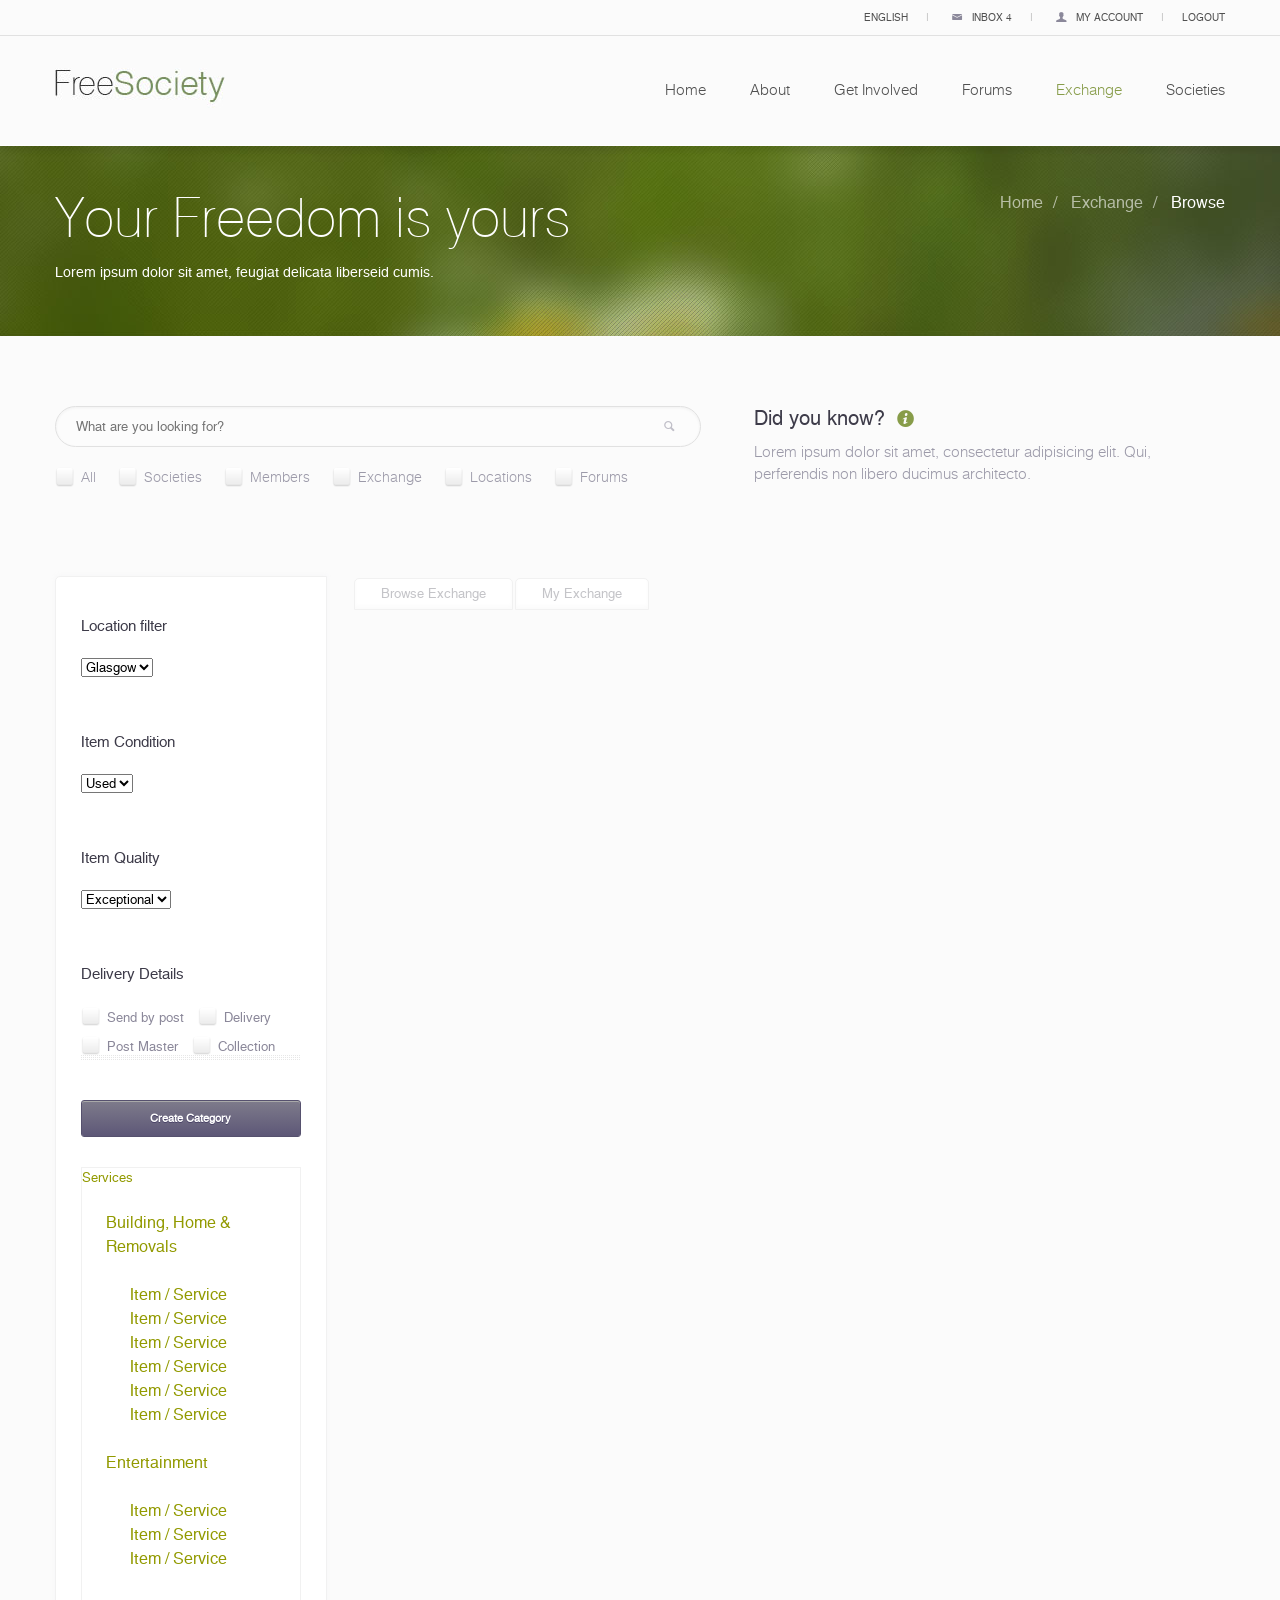
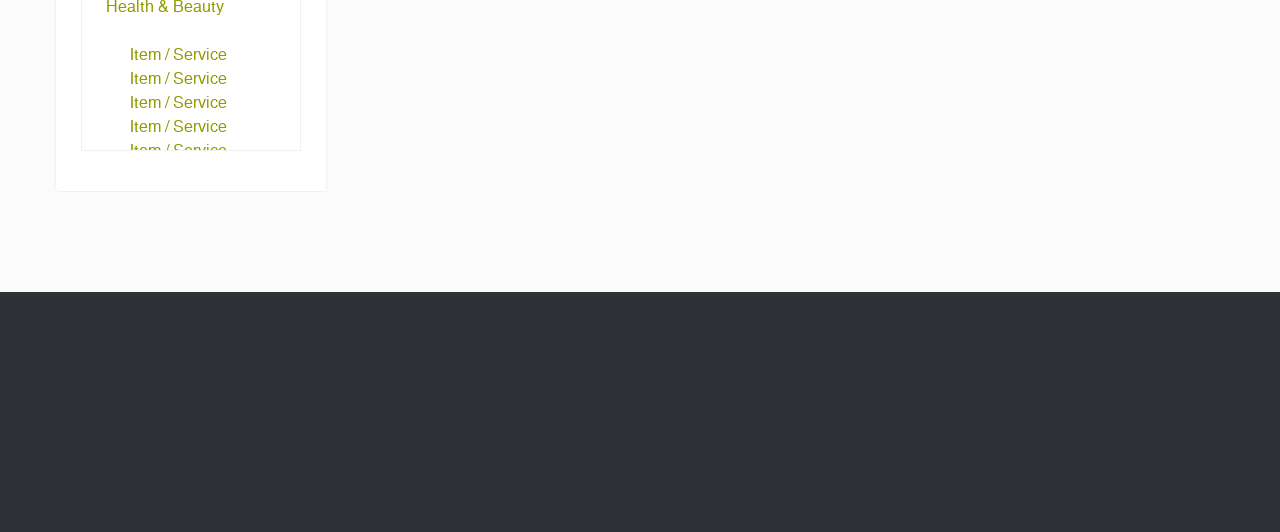
<file: index.html>
<!doctype html>
<!-- paulirish.com/2008/conditional-stylesheets-vs-css-hacks-answer-neither/ -->
<!--[if lt IE 7]> <html class="no-js ie6 oldie" lang="en"> <![endif]-->
<!--[if IE 7]>    <html class="no-js ie7 oldie" lang="en"> <![endif]-->
<!--[if IE 8]>    <html class="no-js ie8 oldie" lang="en"> <![endif]-->
<!--[if IE 9]>    <html class="no-js ie9" lang="en"> <![endif]-->
<!-- Consider adding an manifest.appcache: h5bp.com/d/Offline -->
<!--[if gt IE 9]><!--> <html class="no-js" lang="en" itemscope itemtype="http://schema.org/Product"> <!--<![endif]-->
<head>
   <meta charset="utf-8">
   <meta http-equiv="X-UA-Compatible" content="IE=edge,chrome=1">
   <title>Exchange | Free Society</title>
   <meta name="description" content="" />
   <meta name="keywords" content="" />
   <meta name="author" content="humans.txt">

    <!-- Mobile Specific Meta -->
   <meta name="viewport" content="width=device-width, maximum-scale=1, minimum-scale=1, user-scalable=0, initial-scale=1">

   <!-- Stylesheets -->
   <link href="css/styles.css" type="text/css" rel="stylesheet" />
</head>
<body>
   <div class="site-container">
      <!-- START service-bar-container -->
      <div class="service-bar-container">
         <!-- START container -->
         <div class="container">
            <!-- START service-bar -->
            <ul class="service-bar">
               <li class="user-service-lang">
                  <a href="#">English</a>
               </li>
               <li class="user-service-inbox">
                  <i class="icon-mail"></i><a href="#">Inbox 4</a>
               </li>
               <li class="user-service-account">
                  <i class="icon-user"></i><a href="">My Account</a>
               </li>
               <li class="user-service-welcome">
                  <a href="">logout</a>
               </li>
            </ul>
            <!-- END service-bar -->
         </div>
         <!-- END container -->
      </div>
      <!-- END service-bar-container -->

      <!-- START main-header -->
      <header class="main-header">
         <!-- START container -->
         <div class="container">
            <h1 class="logo"><a href="index.html"><img src="images/logo.jpg" alt="Free Society"></a></h1> 
            
            <!-- START main navigation-->
            <nav class="main-navigation">
               <ul>
                  <li><a href="#">Home</a></li>
                  <li><a href="#">About</a></li>
                  <li><a href="#">Get Involved</a></li>
                  <li><a href="#">Forums</a></li>
                  <li class="current"><a href="#">Exchange</a></li>
                  <li><a href="#ß">Societies</a></li>
               </ul>
            </nav>   
         </div>
         <!-- END container -->      
      </header>
      <!-- END main-header -->
      
      <!-- START page-banner -->
      <div class="page-banner">
         <!-- START container -->
         <div class="container">
            <ul class="breadcrumb">
               <li><a href="#">Home</a></li>
               <li><a href="#">Exchange</a></li>
               <li>Browse</li>
            </ul>

            <div class="page-title">
               <h1>Your Freedom is yours</h1>
               <p>Lorem ipsum dolor sit amet, feugiat delicata liberseid cumis.</p>
            </div>
         </div>
         <!-- END container -->
      </div>
      <!-- END page-banner -->

      <!-- START page-top -->
      <div class="page-top">
         <!-- START container -->
         <div class="container">
            <!-- START main-search-field -->
            <form class="main-search-field" action="#" method="get">
               <button><i class="icon-search"></i></button> 
               <input type="search" class="search-field" placeholder="What are you looking for?" alt="Search Free Society" />
               
               <div class="form-group">
                  <label class="checkbox-inline"> 
                    <input type="checkbox" value="option1"><span></span> All
                  </label>
                  <label class="checkbox-inline">
                    <input type="checkbox" value="option2"><span></span> Societies
                  </label>
                  <label class="checkbox-inline">
                    <input type="checkbox" value="option3"><span></span> Members
                  </label>
                  <label class="checkbox-inline">
                    <input type="checkbox" value="option1"><span></span> Exchange
                  </label>
                  <label class="checkbox-inline">
                    <input type="checkbox" value="option2"><span></span> Locations
                  </label>
                  <label class="checkbox-inline">
                    <input type="checkbox" value="option3"><span></span> Forums
                  </label>
               </div>
            </form>
            <!-- END main-search-field -->

            <!-- START user-help -->
            <div class="user-help">
               <h4>Did you know? <i class="icon-info-circled"></i></h4>
               <p>Lorem ipsum dolor sit amet, consectetur adipisicing elit. Qui, perferendis non libero ducimus architecto.</p>
            </div>
            <!-- END user-help -->

         </div>
         <!-- END container -->
      </div>
      <!-- END page-top -->

      <!-- START Main  -->
      <div class="main">
         <!-- START container -->
         <div class="container">

             <!-- START main-sidebar -->
            <aside class="main-sidebar">
               <!-- START exchange-filter -->
               <form class="exchange-filter" action="#" method="#">
                  <!-- START Search Exchange -->
                  <!-- <div class="exchange-filter-block">
                     <h4>Search exchange</h4>
                     <input type="search" class="search-field-small" placeholder="What are you looking for?" alt="Search Exchange" value="Search Exchange" />
                     <button>Search</button> 
                  </div> -->
                  
                  <!-- START Location Filter -->
                  <div class="exchange-filter-block">
                     <h4>Location filter</h4>
                     <div class="select">
                        <select>
                           <option value="Glasgow">Glasgow</option>
                           <option value="Glasgow">Glasgow</option>
                           <option value="Glasgow">Glasgow</option>
                           <option value="Glasgow">Glasgow</option>
                           <option value="Glasgow">Glasgow</option>
                        </select>
                     </div>
                  </div>
                  
                  <!-- START Item Condition -->
                  <div class="exchange-filter-block">
                     <h4>Item Condition</h4>
                     <div class="select">
                        <select>
                           <option value="Used">Used</option>
                           <option value="Used">New</option>
                           <option value="Used">Used</option>
                           <option value="Used">Used</option>
                           <option value="Used">Used</option>
                        </select>
                     </div>
                  </div>

                  <!-- START Item Quality -->
                  <div class="exchange-filter-block">
                     <h4>Item Quality</h4>
                        <div class="select">
                        <select>
                           <option value="Exceptional">Exceptional</option>
                           <option value="Exceptional">Exceptional</option>
                           <option value="Exceptional">Exceptional</option>
                           <option value="Exceptional">Exceptional</option>
                           <option value="Exceptional">Exceptional</option>
                        </select>
                     </div>
                  </div> 

                  <!-- START Delivery Details -->
                  <div class="exchange-filter-block">
                     <h4>Delivery Details</h4>
                     <div class="form-group">
                        <label class="checkbox-inline">
                          <input type="checkbox" value="option1"><span></span> Send by post
                        </label>      
                        <label class="checkbox-inline">
                          <input type="checkbox" value="option2"><span></span> Delivery
                        </label>
                     </div>
                     <div class="form-group">
                        <label class="checkbox-inline">
                          <input type="checkbox" value="option3"><span></span> Post Master
                        </label>
                        <label class="checkbox-inline">
                          <input type="checkbox" value="option1"><span></span> Collection
                        </label>
                     </div>
                  </div>  
               </form>
               <!-- END exchange-filter -->



               <button type="button" class="btn btn-block">Create Category</button>

               <!-- START exchange-category-tree -->
               <div class="exchange-category-tree">
                  <!-- START category-list -->
                  <ul id="category-list">
                     <!-- START category -->
                     <li>
                        <a href="#">Services</a>
                           <ul>
                              <li>
                                 <a href="#">Building, Home & Removals</a>
                                    <ul>
                                       <li><a href="#">Item / Service</a></li>
                                       <li><a href="#">Item / Service</a></li>
                                       <li><a href="#">Item / Service</a></li>
                                       <li><a href="#">Item / Service</a></li>
                                       <li><a href="#">Item / Service</a></li>
                                       <li><a href="#">Item / Service</a></li>
                                    </ul>
                              </li>
                              <li>
                                 <a href="#">Entertainment</a>
                                    <ul>
                                       <li><a href="#">Item / Service</a></li>
                                       <li><a href="#">Item / Service</a></li>
                                       <li><a href="#">Item / Service</a></li>
                                    </ul>
                              </li>
                              <li>
                                 <a href="#">Health & Beauty</a>
                                    <ul>
                                       <li><a href="#">Item / Service</a></li>
                                       <li><a href="#">Item / Service</a></li>
                                       <li><a href="#">Item / Service</a></li>
                                       <li><a href="#">Item / Service</a></li>
                                       <li><a href="#">Item / Service</a></li>
                                       <li><a href="#">Item / Service</a></li>
                                       <li><a href="#">Item / Service</a></li>
                                       <li><a href="#">Item / Service</a></li>
                                       <li><a href="#">Item / Service</a></li>
                                    </ul>
                              </li>
                              <li>
                                 <a href="#">Miscellaneous</a>
                                    <ul>
                                       <li><a href="#">Item / Service</a></li>
                                       <li><a href="#">Item / Service</a></li>
                                       <li><a href="#">Item / Service</a></li>
                                    </ul>
                              </li>
                              <li>
                                 <a href="#">Property & Shipping</a>
                                    <ul>
                                       <li><a href="#">Item / Service</a></li>
                                       <li><a href="#">Item / Service</a></li>
                                       <li><a href="#">Item / Service</a></li>
                                       <li><a href="#">Item / Service</a></li>
                                       <li><a href="#">Item / Service</a></li>
                                    </ul>
                              </li>
                              <li>
                                 <a href="#">Telecoms & Computers</a>
                                    <ul>
                                       <li><a href="#">Item / Service</a></li>
                                       <li><a href="#">Item / Service</a></li>
                                       <li><a href="#">Item / Service</a></li>
                                    </ul>
                              </li>
                              <li>
                                 <a href="#">Tax, Money & Visas</a>
                                    <ul>
                                       <li><a href="#">Item / Service</a></li>
                                       <li><a href="#">Item / Service</a></li>
                                       <li><a href="#">Item / Service</a></li>
                                    </ul>
                              </li>
                              <li>
                                 <a href="#">Travel Services & Tours</a>
                                    <ul>
                                       <li><a href="#">Item / Service</a></li>
                                       <li><a href="#">Item / Service</a></li>
                                       <li><a href="#">Item / Service</a></li>
                                    </ul>
                              </li>
                              <li>
                                 <a href="#">Tuition & Lessons</a>
                                    <ul>
                                       <li><a href="#">Item / Service</a></li>
                                       <li><a href="#">Item / Service</a></li>
                                       <li><a href="#">Item / Service</a></li>
                                    </ul>
                              </li>
                           </ul>
                     </li>
                     <!-- START category-one -->
                     <li>
                        <a href="#">Electronics & Computers</a>
                           <ul>
                              <li>
                                 <a href="#">Subcategory One</a>
                                    <ul>
                                       <li><a href="#">Item / Service</a></li>
                                       <li><a href="#">Item / Service</a></li>
                                       <li><a href="#">Item / Service</a></li>
                                       <li><a href="#">Item / Service</a></li>
                                       <li><a href="#">Item / Service</a></li>
                                       <li><a href="#">Item / Service</a></li>
                                    </ul>
                              </li>
                              <li>
                                 <a href="#">Subcategory Two</a>
                                    <ul>
                                       <li><a href="#">Item / Service</a></li>
                                       <li><a href="#">Item / Service</a></li>
                                       <li><a href="#">Item / Service</a></li>
                                    </ul>
                              </li>
                              <li>
                                 <a href="#">Subcategory Three<ul>
                                       <li><a href="#">Item / Service</a></li>
                                       <li><a href="#">Item / Service</a></li>
                                       <li><a href="#">Item / Service</a></li>
                                       <li><a href="#">Item / Service</a></li>
                                       <li><a href="#">Item / Service</a></li>
                                       <li><a href="#">Item / Service</a></li>
                                       <li><a href="#">Item / Service</a></li>
                                       <li><a href="#">Item / Service</a></li>
                                       <li><a href="#">Item / Service</a></li>
                                    </ul>
                              </li>
                           </ul>
                     </li>
                     <!-- START category-two -->
                     <li>
                        <a href="#">Home, Garden, Pets & DIY</a>
                           <ul>
                              <li>
                                 <a href="#">Subcategory One</a>
                                    <ul>
                                       <li><a href="#">Item / Service</a></li>
                                       <li><a href="#">Item / Service</a></li>
                                       <li><a href="#">Item / Service</a></li>
                                       <li><a href="#">Item / Service</a></li>
                                       <li><a href="#">Item / Service</a></li>
                                       <li><a href="#">Item / Service</a></li>
                                    </ul>
                              </li>
                              <li>
                                 <a href="#">Subcategory Two</a>
                                    <ul>
                                       <li><a href="#">Item / Service</a></li>
                                       <li><a href="#">Item / Service</a></li>
                                       <li><a href="#">Item / Service</a></li>
                                    </ul>
                              </li>
                              <li>
                                 <a href="#">Subcategory Three</a>
                                    <ul>
                                       <li><a href="#">Item / Service</a></li>
                                       <li><a href="#">Item / Service</a></li>
                                       <li><a href="#">Item / Service</a></li>
                                       <li><a href="#">Item / Service</a></li>
                                       <li><a href="#">Item / Service</a></li>
                                       <li><a href="#">Item / Service</a></li>
                                       <li><a href="#">Item / Service</a></li>
                                       <li><a href="#">Item / Service</a></li>
                                       <li><a href="#">Item / Service</a></li>
                                    </ul>
                              </li>
                           </ul>
                     </li>
                     <!-- START category-three -->
                     <li>
                        <a href="#">Toys, Children & Baby</a>
                           <ul>
                              <li>
                                 <a href="#">Subcategory One</a>
                                    <ul>
                                       <li><a href="#">Item / Service</a></li>
                                       <li><a href="#">Item / Service</a></li>
                                       <li><a href="#">Item / Service</a></li>
                                       <li><a href="#">Item / Service</a></li>
                                       <li><a href="#">Item / Service</a></li>
                                       <li><a href="#">Item / Service</a></li>
                                    </ul>
                              </li>
                              <li>
                                 <a href="#">Subcategory Two</a>
                                    <ul>
                                       <li><a href="#">Item / Service</a></li>
                                       <li><a href="#">Item / Service</a></li>
                                       <li><a href="#">Item / Service</a></li>
                                    </ul>
                              </li>
                              <li>
                                 <a href="#">Subcategory Three</a>
                                    <ul>
                                       <li><a href="#">Item / Service</a></li>
                                       <li><a href="#">Item / Service</a></li>
                                       <li><a href="#">Item / Service</a></li>
                                       <li><a href="#">Item / Service</a></li>
                                       <li><a href="#">Item / Service</a></li>
                                       <li><a href="#">Item / Service</a></li>
                                       <li><a href="#">Item / Service</a></li>
                                       <li><a href="#">Item / Service</a></li>
                                       <li><a href="#">Item / Service</a></li>
                                    </ul>
                              </li>
                           </ul>
                     </li>
                     <!-- START category-four -->
                     <li>
                        <a href="#">Clothes, Shoes & Watches</a>
                           <ul>
                              <li>
                                 <a href="#">Subcategory One</a>
                                    <ul>
                                       <li><a href="#">Item / Service</a></li>
                                       <li><a href="#">Item / Service</a></li>
                                       <li><a href="#">Item / Service</a></li>
                                       <li><a href="#">Item / Service</a></li>
                                       <li><a href="#">Item / Service</a></li>
                                       <li><a href="#">Item / Service</a></li>
                                    </ul>
                              </li>
                              <li>
                                 <a href="#">Subcategory Two</a>
                                    <ul>
                                       <li><a href="#">Item / Service</a></li>
                                       <li><a href="#">Item / Service</a></li>
                                       <li><a href="#">Item / Service</a></li>
                                    </ul>
                              </li>
                              <li>
                                 <a href="#">Subcategory Three</a>
                                    <ul>
                                       <li><a href="#">Item / Service</a></li>
                                       <li><a href="#">Item / Service</a></li>
                                       <li><a href="#">Item / Service</a></li>
                                       <li><a href="#">Item / Service</a></li>
                                       <li><a href="#">Item / Service</a></li>
                                       <li><a href="#">Item / Service</a></li>
                                       <li><a href="#">Item / Service</a></li>
                                       <li><a href="#">Item / Service</a></li>
                                       <li><a href="#">Item / Service</a></li>
                                    </ul>
                              </li>
                           </ul>
                     </li>
                     <!-- START category-five -->
                     <li>
                        <a href="#">Sports & Outdoors</a>
                           <ul>
                              <li>
                                 <a href="#">Subcategory One</a>
                                    <ul>
                                       <li><a href="#">Item / Service</a></li>
                                       <li><a href="#">Item / Service</a></li>
                                       <li><a href="#">Item / Service</a></li>
                                       <li><a href="#">Item / Service</a></li>
                                       <li><a href="#">Item / Service</a></li>
                                       <li><a href="#">Item / Service</a></li>
                                    </ul>
                              </li>
                              <li>
                                 <a href="#">Subcategory Two</a>
                                    <ul>
                                       <li><a href="#">Item / Service</a></li>
                                       <li><a href="#">Item / Service</a></li>
                                       <li><a href="#">Item / Service</a></li>
                                    </ul>
                              </li>
                              <li>
                                 <a href="#">Subcategory Three</a>
                                    <ul>
                                       <li><a href="#">Item / Service</a></li>
                                       <li><a href="#">Item / Service</a></li>
                                       <li><a href="#">Item / Service</a></li>
                                       <li><a href="#">Item / Service</a></li>
                                       <li><a href="#">Item / Service</a></li>
                                       <li><a href="#">Item / Service</a></li>
                                       <li><a href="#">Item / Service</a></li>
                                       <li><a href="#">Item / Service</a></li>
                                       <li><a href="#">Item / Service</a></li>
                                    </ul>
                              </li>
                           </ul>
                     </li>
                     <!-- START category-six -->
                     <li>
                        <a href="#">Grocery, Health & Beauty</a>
                           <ul>
                              <li>
                                 <a href="#">Subcategory One</a>
                                    <ul>
                                       <li><a href="#">Item / Service</a></li>
                                       <li><a href="#">Item / Service</a></li>
                                       <li><a href="#">Item / Service</a></li>
                                       <li><a href="#">Item / Service</a></li>
                                       <li><a href="#">Item / Service</a></li>
                                       <li><a href="#">Item / Service</a></li>
                                    </ul>
                              </li>
                              <li>
                                 <a href="#">Subcategory Two</a>
                                    <ul>
                                       <li><a href="#">Item / Service</a></li>
                                       <li><a href="#">Item / Service</a></li>
                                       <li><a href="#">Item / Service</a></li>
                                    </ul>
                              </li>
                              <li>
                                 <a href="#">Subcategory Three</a>
                                    <ul>
                                       <li><a href="#">Item / Service</a></li>
                                       <li><a href="#">Item / Service</a></li>
                                       <li><a href="#">Item / Service</a></li>
                                       <li><a href="#">Item / Service</a></li>
                                       <li><a href="#">Item / Service</a></li>
                                       <li><a href="#">Item / Service</a></li>
                                       <li><a href="#">Item / Service</a></li>
                                       <li><a href="#">Item / Service</a></li>
                                       <li><a href="#">Item / Service</a></li>
                                    </ul>
                              </li>
                           </ul>
                     </li>
                     <!-- START category-seven -->
                     <li>
                        <a href="#">Car & Motorbike</a>
                           <ul>
                              <li>
                                 <a href="#">Subcategory One</a>
                                    <ul>
                                       <li><a href="#">Item / Service</a></li>
                                       <li><a href="#">Item / Service</a></li>
                                       <li><a href="#">Item / Service</a></li>
                                       <li><a href="#">Item / Service</a></li>
                                       <li><a href="#">Item / Service</a></li>
                                       <li><a href="#">Item / Service</a></li>
                                    </ul>
                              </li>
                              <li>
                                 <a href="#">Subcategory Two</a>
                                    <ul>
                                       <li><a href="#">Item / Service</a></li>
                                       <li><a href="#">Item / Service</a></li>
                                       <li><a href="#">Item / Service</a></li>
                                    </ul>
                              </li>
                              <li>
                                 <a href="#">Subcategory Three</a>
                                    <ul>
                                       <li><a href="#">Item / Service</a></li>
                                       <li><a href="#">Item / Service</a></li>
                                       <li><a href="#">Item / Service</a></li>
                                       <li><a href="#">Item / Service</a></li>
                                       <li><a href="#">Item / Service</a></li>
                                       <li><a href="#">Item / Service</a></li>
                                       <li><a href="#">Item / Service</a></li>
                                       <li><a href="#">Item / Service</a></li>
                                       <li><a href="#">Item / Service</a></li>
                                    </ul>
                              </li>
                           </ul>
                     </li>
                     <!-- START category-eight -->
                     <li>
                        <a href="#">Flats & Houses</a>
                           <ul>
                              <li>
                                 <a href="#">Subcategory One</a>
                                    <ul>
                                       <li><a href="#">Item / Service</a></li>
                                       <li><a href="#">Item / Service</a></li>
                                       <li><a href="#">Item / Service</a></li>
                                       <li><a href="#">Item / Service</a></li>
                                       <li><a href="#">Item / Service</a></li>
                                       <li><a href="#">Item / Service</a></li>
                                    </ul>
                              </li>
                              <li>
                                 <a href="#">Subcategory Two</a>
                                    <ul>
                                       <li><a href="#">Item / Service</a></li>
                                       <li><a href="#">Item / Service</a></li>
                                       <li><a href="#">Item / Service</a></li>
                                    </ul>
                              </li>
                              <li>
                                 <a href="#">Subcategory Three</a>
                                    <ul>
                                       <li><a href="#">Item / Service</a></li>
                                       <li><a href="#">Item / Service</a></li>
                                       <li><a href="#">Item / Service</a></li>
                                       <li><a href="#">Item / Service</a></li>
                                       <li><a href="#">Item / Service</a></li>
                                       <li><a href="#">Item / Service</a></li>
                                       <li><a href="#">Item / Service</a></li>
                                       <li><a href="#">Item / Service</a></li>
                                       <li><a href="#">Item / Service</a></li>
                                    </ul>
                              </li>
                           </ul>
                     </li>
                     <!-- START category-nine -->
                     <li>
                        <a href="#">Animals & Pets</a>
                           <ul>
                              <li>
                                 <a href="#">Subcategory One</a>
                                    <ul>
                                       <li><a href="#">Item / Service</a></li>
                                       <li><a href="#">Item / Service</a></li>
                                       <li><a href="#">Item / Service</a></li>
                                       <li><a href="#">Item / Service</a></li>
                                       <li><a href="#">Item / Service</a></li>
                                       <li><a href="#">Item / Service</a></li>
                                    </ul>
                              </li>
                              <li>
                                 <a href="#">Subcategory Two</a>
                                    <ul>
                                       <li><a href="#">Item / Service</a></li>
                                       <li><a href="#">Item / Service</a></li>
                                       <li><a href="#">Item / Service</a></li>
                                    </ul>
                              </li>
                              <li>
                                 <a href="#">Subcategory Three</a>
                                    <ul>
                                       <li><a href="#">Item / Service</a></li>
                                       <li><a href="#">Item / Service</a></li>
                                       <li><a href="#">Item / Service</a></li>
                                       <li><a href="#">Item / Service</a></li>
                                       <li><a href="#">Item / Service</a></li>
                                       <li><a href="#">Item / Service</a></li>
                                       <li><a href="#">Item / Service</a></li>
                                       <li><a href="#">Item / Service</a></li>
                                       <li><a href="#">Item / Service</a></li>
                                    </ul>
                              </li>
                           </ul>
                     </li>
                  </ul>
                  <!-- END category-list -->
               </div>
               <!-- END exchange-category-tree -->
            </aside>
            <!-- END main-sidebar -->

            <!-- START exchange-container -->
            <div class="exchange-container">
               <!-- START fs-exchange -->
               <div id="fs-exchange">
                  <ul>
                     <li><a href="#browse-exchange">Browse Exchange</a></li>
                     <li><a href="#my-exchange">My Exchange</a></li>
                  </ul>
                  <!-- START Browse Exchange -->
                  <div id="browse-exchange">
                     <!-- START Exchange Block -->
                     <div class="exchange-block">
                        
                        <header class="exchange-header">
                           <div>
                              <h2>Items and Services</h2>   
                              <ul class="breadcrumb-small">
                                 <li><a href="#">Services</a></li>
                                 <li><a href="#">Telecoms & Computers</a></li>
                                 <li>Network Installations</li>
                              </ul>
                           </div>
                           
                           <button type="button" class="btn btn-default">Create Listing</button>
                        </header>
                        
                        <table id="exchange-data" class="mediaTable" border="0" cellpadding="10">
                           <thead>
                              <tr class="row-top">
                                 <th>Distance</th>
                                 <th>Quantity</th>
                                 <th>Value</th>
                                 <th>Location</th>
                                 <th>Delivery</th>
                                 <th>Expires in</th>
                                 <th>Condition</th>
                                 <th>Quality</th>
                                 <th>Bids</th>
                                 <th>Member</th>
                              </tr>
                           </thead>
                           <tbody>
                              <tr>
                                 <td>2 hops</td>
                                 <td>3</td>
                                 <td>500 CP</td>
                                 <td>Glasgow</td>
                                 <td>CDPS</td>
                                 <td>14d 10h 8m</td>
                                 <td>Used</td>
                                 <td>Standard</td>
                                 <td>2</td>
                                 <td>John Doe</td>
                              </tr>
                              <tr class="row-odd">
                                 <td>2 hops</td>
                                 <td>3</td>
                                 <td>500 CP</td>
                                 <td>Glasgow</td>
                                 <td>CDPS</td>
                                 <td>14d 10h 8m</td>
                                 <td>Used</td>
                                 <td>Standard</td>
                                 <td>2</td>
                                 <td>John Doe</td>   
                              </tr>
                              <tr>
                                 <td>2 hops</td>
                                 <td>3</td>
                                 <td>500 CP</td>
                                 <td>Glasgow</td>
                                 <td>CDPS</td>
                                 <td>14d 10h 8m</td>
                                 <td>Used</td>
                                 <td>Standard</td>
                                 <td>2</td>
                                 <td>John Doe</td>
                              </tr>
                              <tr class="row-odd">
                                 <td>2 hops</td>
                                 <td>3</td>
                                 <td>500 CP</td>
                                 <td>Glasgow</td>
                                 <td>CDPS</td>
                                 <td>14d 10h 8m</td>
                                 <td>Used</td>
                                 <td>Standard</td>
                                 <td>2</td>
                                 <td>John Doe</td>
                              </tr>
                              <tr>
                                 <td>2 hops</td>
                                 <td>3</td>
                                 <td>500 CP</td>
                                 <td>Glasgow</td>
                                 <td>CDPS</td>
                                 <td>14d 10h 8m</td>
                                 <td>Used</td>
                                 <td>Standard</td>
                                 <td>2</td>
                                 <td>John Doe</td>
                              </tr>
                              <tr class="row-odd">
                                 <td>2 hops</td>
                                 <td>3</td>
                                 <td>500 CP</td>
                                 <td>Glasgow</td>
                                 <td>CDPS</td>
                                 <td>14d 10h 8m</td>
                                 <td>Used</td>
                                 <td>Standard</td>
                                 <td>2</td>
                                 <td>John Doe</td>
                              </tr>
                              <tr>
                                 <td>2 hops</td>
                                 <td>3</td>
                                 <td>500 CP</td>
                                 <td>Glasgow</td>
                                 <td>CDPS</td>
                                 <td>14d 10h 8m</td>
                                 <td>Used</td>
                                 <td>Standard</td>
                                 <td>2</td>
                                 <td>John Doe</td>
                              </tr>
                              <tr class="row-odd">
                                 <td>2 hops</td>
                                 <td>3</td>
                                 <td>500 CP</td>
                                 <td>Glasgow</td>
                                 <td>CDPS</td>
                                 <td>14d 10h 8m</td>
                                 <td>Used</td>
                                 <td>Standard</td>
                                 <td>2</td>
                                 <td>John Doe</td>
                              </tr>
                              <tr>
                                 <td>2 hops</td>
                                 <td>3</td>
                                 <td>500 CP</td>
                                 <td>Glasgow</td>
                                 <td>CDPS</td>
                                 <td>14d 10h 8m</td>
                                 <td>Used</td>
                                 <td>Standard</td>
                                 <td>2</td>
                                 <td>John Doe</td>
                              </tr>
                              <tr class="row-odd">
                                 <td>2 hops</td>
                                 <td>3</td>
                                 <td>500 CP</td>
                                 <td>Glasgow</td>
                                 <td>CDPS</td>
                                 <td>14d 10h 8m</td>
                                 <td>Used</td>
                                 <td>Standard</td>
                                 <td>2</td>
                                 <td>John Doe</td>
                              </tr>
                           </tbody>
                        </table>
                     </div>
                     <!-- END Exchange Block -->
                  
                     <!-- START Exchange Block -->
                     <div class="exchange-block">

                        <header class="exchange-header">
                           <div>
                              <h2>Society Requests</h2>   
                              <ul class="breadcrumb-small">
                                 <li><a href="#">Services</a></li>
                                 <li><a href="#">Tuition & Lessons</a></li>
                                 <li>Spanish Lessons</li>
                              </ul>
                           </div>
                           
                           <button type="button" class="btn btn-default">New Request</button>
                        </header>

                        <table id="exchange-data" class="mediaTable" border="0" cellpadding="10">
                           <thead>
                              <tr class="row-top">
                                 <th>Distance</th>
                                 <th>Quantity</th>
                                 <th>Value</th>
                                 <th>Location</th>
                                 <th>Delivery</th>
                                 <th>Expires in</th>
                                 <th>Condition</th>
                                 <th>Quality</th>
                                 <th>Bids</th>
                                 <th>Member</th>
                              </tr>
                           </thead>
                           <tbody>
                              <tr>
                                 <td>2 hops</td>
                                 <td>3</td>
                                 <td>500 CP</td>
                                 <td>Glasgow</td>
                                 <td>CDPS</td>
                                 <td>14d 10h 8m</td>
                                 <td>Used</td>
                                 <td>Standard</td>
                                 <td>2</td>
                                 <td>John Doe</td>
                              </tr>
                              <tr class="row-odd">
                                 <td>2 hops</td>
                                 <td>3</td>
                                 <td>500 CP</td>
                                 <td>Glasgow</td>
                                 <td>CDPS</td>
                                 <td>14d 10h 8m</td>
                                 <td>Used</td>
                                 <td>Standard</td>
                                 <td>2</td>
                                 <td>John Doe</td>   
                              </tr>
                              <tr>
                                 <td>2 hops</td>
                                 <td>3</td>
                                 <td>500 CP</td>
                                 <td>Glasgow</td>
                                 <td>CDPS</td>
                                 <td>14d 10h 8m</td>
                                 <td>Used</td>
                                 <td>Standard</td>
                                 <td>2</td>
                                 <td>John Doe</td>
                              </tr>
                              <tr class="row-odd">
                                 <td>2 hops</td>
                                 <td>3</td>
                                 <td>500 CP</td>
                                 <td>Glasgow</td>
                                 <td>CDPS</td>
                                 <td>14d 10h 8m</td>
                                 <td>Used</td>
                                 <td>Standard</td>
                                 <td>2</td>
                                 <td>John Doe</td>
                              </tr>
                              <tr>
                                 <td>2 hops</td>
                                 <td>3</td>
                                 <td>500 CP</td>
                                 <td>Glasgow</td>
                                 <td>CDPS</td>
                                 <td>14d 10h 8m</td>
                                 <td>Used</td>
                                 <td>Standard</td>
                                 <td>2</td>
                                 <td>John Doe</td>
                              </tr>
                              <tr class="row-odd">
                                 <td>2 hops</td>
                                 <td>3</td>
                                 <td>500 CP</td>
                                 <td>Glasgow</td>
                                 <td>CDPS</td>
                                 <td>14d 10h 8m</td>
                                 <td>Used</td>
                                 <td>Standard</td>
                                 <td>2</td>
                                 <td>John Doe</td>
                              </tr>
                              <tr>
                                 <td>2 hops</td>
                                 <td>3</td>
                                 <td>500 CP</td>
                                 <td>Glasgow</td>
                                 <td>CDPS</td>
                                 <td>14d 10h 8m</td>
                                 <td>Used</td>
                                 <td>Standard</td>
                                 <td>2</td>
                                 <td>John Doe</td>
                              </tr>
                              <tr class="row-odd">
                                 <td>2 hops</td>
                                 <td>3</td>
                                 <td>500 CP</td>
                                 <td>Glasgow</td>
                                 <td>CDPS</td>
                                 <td>14d 10h 8m</td>
                                 <td>Used</td>
                                 <td>Standard</td>
                                 <td>2</td>
                                 <td>John Doe</td>
                              </tr>
                              <tr>
                                 <td>2 hops</td>
                                 <td>3</td>
                                 <td>500 CP</td>
                                 <td>Glasgow</td>
                                 <td>CDPS</td>
                                 <td>14d 10h 8m</td>
                                 <td>Used</td>
                                 <td>Standard</td>
                                 <td>2</td>
                                 <td>John Doe</td>
                              </tr>
                              <tr class="row-odd">
                                 <td>2 hops</td>
                                 <td>3</td>
                                 <td>500 CP</td>
                                 <td>Glasgow</td>
                                 <td>CDPS</td>
                                 <td>14d 10h 8m</td>
                                 <td>Used</td>
                                 <td>Standard</td>
                                 <td>2</td>
                                 <td>John Doe</td>
                              </tr>
                           </tbody>
                        </table>
                     </div>
                     <!-- END Exchange Block -->
                  </div>
                  <!-- END Browse Exchange -->

                  <!-- START My Exchange -->
                  <div id="my-exchange">
                     <!-- START Exchange Block -->
                     <div class="exchange-block">
                        
                        <header class="exchange-header">
                           <div>
                              <h2>My Items and Services</h2>   
                              <ul class="breadcrumb-small">
                                 <li><a href="#">Item one</a></li>
                                 <li><a href="#">Item two</a></li>
                                 <li>Item three</li>
                              </ul>
                           </div>
                           
                           <button type="button" class="btn btn-default">Create Listing</button>
                        </header>
                        
                        <table id="exchange-data" class="mediaTable" border="0" cellpadding="10">
                           <thead>
                              <tr class="row-top">
                                 <th>Distance</th>
                                 <th>Quantity</th>
                                 <th>Value</th>
                                 <th>Location</th>
                                 <th>Delivery</th>
                                 <th>Expires in</th>
                                 <th>Condition</th>
                                 <th>Quality</th>
                                 <th>Bids</th>
                                 <th>Member</th>
                              </tr>
                           </thead>
                           <tbody>
                              <tr>
                                 <td>2 hops</td>
                                 <td>3</td>
                                 <td>500 CP</td>
                                 <td>Glasgow</td>
                                 <td>CDPS</td>
                                 <td>14d 10h 8m</td>
                                 <td>Used</td>
                                 <td>Standard</td>
                                 <td>2</td>
                                 <td>John Doe</td>
                              </tr>
                              <tr class="row-odd">
                                 <td>2 hops</td>
                                 <td>3</td>
                                 <td>500 CP</td>
                                 <td>Glasgow</td>
                                 <td>CDPS</td>
                                 <td>14d 10h 8m</td>
                                 <td>Used</td>
                                 <td>Standard</td>
                                 <td>2</td>
                                 <td>John Doe</td>   
                              </tr>
                              <tr>
                                 <td>2 hops</td>
                                 <td>3</td>
                                 <td>500 CP</td>
                                 <td>Glasgow</td>
                                 <td>CDPS</td>
                                 <td>14d 10h 8m</td>
                                 <td>Used</td>
                                 <td>Standard</td>
                                 <td>2</td>
                                 <td>John Doe</td>
                              </tr>
                              <tr class="row-odd">
                                 <td>2 hops</td>
                                 <td>3</td>
                                 <td>500 CP</td>
                                 <td>Glasgow</td>
                                 <td>CDPS</td>
                                 <td>14d 10h 8m</td>
                                 <td>Used</td>
                                 <td>Standard</td>
                                 <td>2</td>
                                 <td>John Doe</td>
                              </tr>
                              <tr>
                                 <td>2 hops</td>
                                 <td>3</td>
                                 <td>500 CP</td>
                                 <td>Glasgow</td>
                                 <td>CDPS</td>
                                 <td>14d 10h 8m</td>
                                 <td>Used</td>
                                 <td>Standard</td>
                                 <td>2</td>
                                 <td>John Doe</td>
                              </tr>
                              <tr class="row-odd">
                                 <td>2 hops</td>
                                 <td>3</td>
                                 <td>500 CP</td>
                                 <td>Glasgow</td>
                                 <td>CDPS</td>
                                 <td>14d 10h 8m</td>
                                 <td>Used</td>
                                 <td>Standard</td>
                                 <td>2</td>
                                 <td>John Doe</td>
                              </tr>
                              <tr>
                                 <td>2 hops</td>
                                 <td>3</td>
                                 <td>500 CP</td>
                                 <td>Glasgow</td>
                                 <td>CDPS</td>
                                 <td>14d 10h 8m</td>
                                 <td>Used</td>
                                 <td>Standard</td>
                                 <td>2</td>
                                 <td>John Doe</td>
                              </tr>
                              <tr class="row-odd">
                                 <td>2 hops</td>
                                 <td>3</td>
                                 <td>500 CP</td>
                                 <td>Glasgow</td>
                                 <td>CDPS</td>
                                 <td>14d 10h 8m</td>
                                 <td>Used</td>
                                 <td>Standard</td>
                                 <td>2</td>
                                 <td>John Doe</td>
                              </tr>
                              <tr>
                                 <td>2 hops</td>
                                 <td>3</td>
                                 <td>500 CP</td>
                                 <td>Glasgow</td>
                                 <td>CDPS</td>
                                 <td>14d 10h 8m</td>
                                 <td>Used</td>
                                 <td>Standard</td>
                                 <td>2</td>
                                 <td>John Doe</td>
                              </tr>
                              <tr class="row-odd">
                                 <td>2 hops</td>
                                 <td>3</td>
                                 <td>500 CP</td>
                                 <td>Glasgow</td>
                                 <td>CDPS</td>
                                 <td>14d 10h 8m</td>
                                 <td>Used</td>
                                 <td>Standard</td>
                                 <td>2</td>
                                 <td>John Doe</td>
                              </tr>
                           </tbody>
                        </table>
                     </div>
                     <!-- END Exchange Block -->
                  
                     <!-- START Exchange Block -->
                     <div class="exchange-block">
                        
                        <header class="exchange-header">
                           <div>
                              <h2>My Wishlist</h2>   
                              <ul class="breadcrumb-small">
                                 <li><a href="#">Item one</a></li>
                                 <li><a href="#">Item two</a></li>
                                 <li>Item three</li>
                              </ul>
                           </div>
                           
                           <button type="button" class="btn btn-default">New Request</button>
                        </header>

                        <table id="exchange-data" class="mediaTable" border="0" cellpadding="10">
                           <thead>
                              <tr class="row-top">
                                 <th>Distance</th>
                                 <th>Quantity</th>
                                 <th>Value</th>
                                 <th>Location</th>
                                 <th>Delivery</th>
                                 <th>Expires in</th>
                                 <th>Condition</th>
                                 <th>Quality</th>
                                 <th>Bids</th>
                                 <th>Member</th>
                              </tr>
                           </thead>
                           <tbody>
                              <tr>
                                 <td>2 hops</td>
                                 <td>3</td>
                                 <td>500 CP</td>
                                 <td>Glasgow</td>
                                 <td>CDPS</td>
                                 <td>14d 10h 8m</td>
                                 <td>Used</td>
                                 <td>Standard</td>
                                 <td>2</td>
                                 <td>John Doe</td>
                              </tr>
                              <tr class="row-odd">
                                 <td>2 hops</td>
                                 <td>3</td>
                                 <td>500 CP</td>
                                 <td>Glasgow</td>
                                 <td>CDPS</td>
                                 <td>14d 10h 8m</td>
                                 <td>Used</td>
                                 <td>Standard</td>
                                 <td>2</td>
                                 <td>John Doe</td>   
                              </tr>
                              <tr>
                                 <td>2 hops</td>
                                 <td>3</td>
                                 <td>500 CP</td>
                                 <td>Glasgow</td>
                                 <td>CDPS</td>
                                 <td>14d 10h 8m</td>
                                 <td>Used</td>
                                 <td>Standard</td>
                                 <td>2</td>
                                 <td>John Doe</td>
                              </tr>
                              <tr class="row-odd">
                                 <td>2 hops</td>
                                 <td>3</td>
                                 <td>500 CP</td>
                                 <td>Glasgow</td>
                                 <td>CDPS</td>
                                 <td>14d 10h 8m</td>
                                 <td>Used</td>
                                 <td>Standard</td>
                                 <td>2</td>
                                 <td>John Doe</td>
                              </tr>
                              <tr>
                                 <td>2 hops</td>
                                 <td>3</td>
                                 <td>500 CP</td>
                                 <td>Glasgow</td>
                                 <td>CDPS</td>
                                 <td>14d 10h 8m</td>
                                 <td>Used</td>
                                 <td>Standard</td>
                                 <td>2</td>
                                 <td>John Doe</td>
                              </tr>
                              <tr class="row-odd">
                                 <td>2 hops</td>
                                 <td>3</td>
                                 <td>500 CP</td>
                                 <td>Glasgow</td>
                                 <td>CDPS</td>
                                 <td>14d 10h 8m</td>
                                 <td>Used</td>
                                 <td>Standard</td>
                                 <td>2</td>
                                 <td>John Doe</td>
                              </tr>
                              <tr>
                                 <td>2 hops</td>
                                 <td>3</td>
                                 <td>500 CP</td>
                                 <td>Glasgow</td>
                                 <td>CDPS</td>
                                 <td>14d 10h 8m</td>
                                 <td>Used</td>
                                 <td>Standard</td>
                                 <td>2</td>
                                 <td>John Doe</td>
                              </tr>
                              <tr class="row-odd">
                                 <td>2 hops</td>
                                 <td>3</td>
                                 <td>500 CP</td>
                                 <td>Glasgow</td>
                                 <td>CDPS</td>
                                 <td>14d 10h 8m</td>
                                 <td>Used</td>
                                 <td>Standard</td>
                                 <td>2</td>
                                 <td>John Doe</td>
                              </tr>
                              <tr>
                                 <td>2 hops</td>
                                 <td>3</td>
                                 <td>500 CP</td>
                                 <td>Glasgow</td>
                                 <td>CDPS</td>
                                 <td>14d 10h 8m</td>
                                 <td>Used</td>
                                 <td>Standard</td>
                                 <td>2</td>
                                 <td>John Doe</td>
                              </tr>
                              <tr class="row-odd">
                                 <td>2 hops</td>
                                 <td>3</td>
                                 <td>500 CP</td>
                                 <td>Glasgow</td>
                                 <td>CDPS</td>
                                 <td>14d 10h 8m</td>
                                 <td>Used</td>
                                 <td>Standard</td>
                                 <td>2</td>
                                 <td>John Doe</td>
                              </tr>
                           </tbody>
                        </table>
                     </div>
                     <!-- END Exchange Block -->
                  </div>
                  <!-- END My Exchange -->
               </div>
               <!-- END fs-exchange -->
            </div>
            <!-- END exchange-container -->
         </div>
         <!-- END Container  -->
      </div>
      <!-- END Main  -->
      <footer class="main-footer">
         
      </footer>
   </div>
   <!-- END site-container -->
<script src="https://cdnjs.cloudflare.com/ajax/libs/jquery/1.9.1/jquery.js"></script>
<script src="js/plugins.js"></script>
<script src="js/main.js"></script>

<!-- Prompt IE 6 users to install Chrome Frame.
     chromium.org/developers/how-tos/chrome-frame-getting-started -->
<!--[if lt IE 7 ]>
  <script src="//ajax.googleapis.com/ajax/libs/chrome-frame/1.0.3/CFInstall.min.js"></script>
  <script>window.attachEvent('onload',function(){CFInstall.check({mode:'overlay'})})</script>
<![endif]-->

</body>
</html>
</file>
<file: css/styles.css>
* {
  -webkit-box-sizing: border-box;
  -moz-box-sizing: border-box;
  box-sizing: border-box;
}

/*! normalize.css v2.1.3 | MIT License | git.io/normalize */
/* ==========================================================================
   HTML5 display definitions
   ========================================================================== */
/**
 * Correct `block` display not defined in IE 8/9.
 */
article,
aside,
details,
figcaption,
figure,
footer,
header,
hgroup,
main,
nav,
section,
summary {
  display: block;
}

/**
 * Correct `inline-block` display not defined in IE 8/9.
 */
audio,
canvas,
video {
  display: inline-block;
}

/**
 * Prevent modern browsers from displaying `audio` without controls.
 * Remove excess height in iOS 5 devices.
 */
audio:not([controls]) {
  display: none;
  height: 0;
}

/**
 * Address `[hidden]` styling not present in IE 8/9.
 * Hide the `template` element in IE, Safari, and Firefox < 22.
 */
[hidden],
template {
  display: none;
}

/* ==========================================================================
   Base
   ========================================================================== */
/**
 * 1. Set default font family to sans-serif.
 * 2. Prevent iOS text size adjust after orientation change, without disabling
 *    user zoom.
 */
html {
  font-family: sans-serif;
  /* 1 */
  -ms-text-size-adjust: 100%;
  /* 2 */
  -webkit-text-size-adjust: 100%;
  /* 2 */
}

/**
 * Remove default margin.
 */
body {
  margin: 0;
}

/* ==========================================================================
   Links
   ========================================================================== */
/**
 * Remove the gray background color from active links in IE 10.
 */
a {
  background: transparent;
}

/**
 * Address `outline` inconsistency between Chrome and other browsers.
 */
a:focus {
  outline: thin dotted;
}

/**
 * Improve readability when focused and also mouse hovered in all browsers.
 */
a:active,
a:focus,
a:hover {
  outline: 0;
}

/* ==========================================================================
   Typography
   ========================================================================== */
/**
 * Address variable `h1` font-size and margin within `section` and `article`
 * contexts in Firefox 4+, Safari 5, and Chrome.
 */
h1 {
  font-size: 2em;
  margin: 0.67em 0;
}

/**
 * Address styling not present in IE 8/9, Safari 5, and Chrome.
 */
abbr[title] {
  border-bottom: 1px dotted;
}

/**
 * Address style set to `bolder` in Firefox 4+, Safari 5, and Chrome.
 */
b,
strong {
  font-weight: bold;
}

/**
 * Address styling not present in Safari 5 and Chrome.
 */
dfn {
  font-style: italic;
}

/**
 * Address differences between Firefox and other browsers.
 */
hr {
  -moz-box-sizing: content-box;
  box-sizing: content-box;
  height: 0;
}

/**
 * Address styling not present in IE 8/9.
 */
mark {
  background: #ff0;
  color: #000;
}

/**
 * Correct font family set oddly in Safari 5 and Chrome.
 */
code,
kbd,
pre,
samp {
  font-family: monospace, serif;
  font-size: 1em;
}

/**
 * Improve readability of pre-formatted text in all browsers.
 */
pre {
  white-space: pre-wrap;
}

/**
 * Set consistent quote types.
 */
q {
  quotes: "\201C" "\201D" "\2018" "\2019";
}

/**
 * Address inconsistent and variable font size in all browsers.
 */
small {
  font-size: 80%;
}

/**
 * Prevent `sub` and `sup` affecting `line-height` in all browsers.
 */
sub,
sup {
  font-size: 75%;
  line-height: 0;
  position: relative;
  vertical-align: baseline;
}

sup {
  top: -0.5em;
}

sub {
  bottom: -0.25em;
}

/* ==========================================================================
   Embedded content
   ========================================================================== */
/**
 * Remove border when inside `a` element in IE 8/9.
 */
img {
  border: 0;
}

/**
 * Correct overflow displayed oddly in IE 9.
 */
svg:not(:root) {
  overflow: hidden;
}

/* ==========================================================================
   Figures
   ========================================================================== */
/**
 * Address margin not present in IE 8/9 and Safari 5.
 */
figure {
  margin: 0;
}

/* ==========================================================================
   Forms
   ========================================================================== */
/**
 * Define consistent border, margin, and padding.
 */
fieldset {
  border: 1px solid #c0c0c0;
  margin: 0 2px;
  padding: 0.35em 0.625em 0.75em;
}

/**
 * 1. Correct `color` not being inherited in IE 8/9.
 * 2. Remove padding so people aren't caught out if they zero out fieldsets.
 */
legend {
  border: 0;
  /* 1 */
  padding: 0;
  /* 2 */
}

/**
 * 1. Correct font family not being inherited in all browsers.
 * 2. Correct font size not being inherited in all browsers.
 * 3. Address margins set differently in Firefox 4+, Safari 5, and Chrome.
 */
button,
input,
select,
textarea {
  font-family: inherit;
  /* 1 */
  font-size: 100%;
  /* 2 */
  margin: 0;
  /* 3 */
}

/**
 * Address Firefox 4+ setting `line-height` on `input` using `!important` in
 * the UA stylesheet.
 */
button,
input {
  line-height: normal;
}

/**
 * Address inconsistent `text-transform` inheritance for `button` and `select`.
 * All other form control elements do not inherit `text-transform` values.
 * Correct `button` style inheritance in Chrome, Safari 5+, and IE 8+.
 * Correct `select` style inheritance in Firefox 4+ and Opera.
 */
button,
select {
  text-transform: none;
}

/**
 * 1. Avoid the WebKit bug in Android 4.0.* where (2) destroys native `audio`
 *    and `video` controls.
 * 2. Correct inability to style clickable `input` types in iOS.
 * 3. Improve usability and consistency of cursor style between image-type
 *    `input` and others.
 */
button,
html input[type="button"],
input[type="reset"],
input[type="submit"] {
  -webkit-appearance: button;
  /* 2 */
  cursor: pointer;
  /* 3 */
}

/**
 * Re-set default cursor for disabled elements.
 */
button[disabled],
html input[disabled] {
  cursor: default;
}

/**
 * 1. Address box sizing set to `content-box` in IE 8/9/10.
 * 2. Remove excess padding in IE 8/9/10.
 */
input[type="checkbox"],
input[type="radio"] {
  box-sizing: border-box;
  /* 1 */
  padding: 0;
  /* 2 */
}

/**
 * 1. Address `appearance` set to `searchfield` in Safari 5 and Chrome.
 * 2. Address `box-sizing` set to `border-box` in Safari 5 and Chrome
 *    (include `-moz` to future-proof).
 */
input[type="search"] {
  -webkit-appearance: textfield;
  /* 1 */
  -moz-box-sizing: content-box;
  -webkit-box-sizing: content-box;
  /* 2 */
  box-sizing: content-box;
}

/**
 * Remove inner padding and search cancel button in Safari 5 and Chrome
 * on OS X.
 */
input[type="search"]::-webkit-search-cancel-button,
input[type="search"]::-webkit-search-decoration {
  -webkit-appearance: none;
}

/**
 * Remove inner padding and border in Firefox 4+.
 */
button::-moz-focus-inner,
input::-moz-focus-inner {
  border: 0;
  padding: 0;
}

/**
 * 1. Remove default vertical scrollbar in IE 8/9.
 * 2. Improve readability and alignment in all browsers.
 */
textarea {
  overflow: auto;
  /* 1 */
  vertical-align: top;
  /* 2 */
}

/* ==========================================================================
   Tables
   ========================================================================== */
/**
 * Remove most spacing between table cells.
 */
table {
  border-collapse: collapse;
  border-spacing: 0;
}

@-webkit-viewport {
  width: device-width;
}

@-moz-viewport {
  width: device-width;
}

@-ms-viewport {
  width: device-width;
}

@-o-viewport {
  width: device-width;
}

@viewport {
  width: device-width;
}

html {
  background: #e9e9e9;
  font-size: 62.5%;
  -webkit-overflow-scrolling: touch;
  -webkit-tap-highlight-color: #f6f5f5;
  -webkit-text-size-adjust: 100%;
  -ms-text-size-adjust: 100%;
}

body {
  margin: 0;
  padding: 0;
  background: #fbfbfb;
  width: 100%;
  background-color: transparent;
  font-family: helios-regular;
  font-size: 13px;
  font-size: 1.3rem;
  line-height: 1.5em;
  color: #8b889a;
  -webkit-font-smoothing: antialiased;
  -moz-osx-font-smoothing: grayscale;
}

.site-container {
  max-width: 1600px;
  margin: 0 auto;
  background: #fbfbfb;
  box-shadow: 0 -1px 5px rgba(206, 205, 215, 0.08);
}

.container {
  *zoom: 1;
  max-width: 90em;
  margin-left: auto;
  margin-right: auto;
}
.container:before, .container:after {
  content: " ";
  display: table;
}
.container:after {
  clear: both;
}

h1, h2, h3, h4, h5, h6 {
  margin: 0;
  font-family: inherit;
  font-weight: bold;
  color: inherit;
  text-rendering: optimizelegibility;
}
h1 small, h2 small, h3 small, h4 small, h5 small, h6 small {
  font-weight: normal;
  line-height: 1;
  color: #8a7b7b;
}

h1,
.h1 {
  font-size: 26px;
  font-size: 2.6rem;
  line-height: 1.2;
  margin-bottom: 0.75em;
}

h2,
.h2 {
  font-size: 19.5px;
  font-size: 1.95rem;
  line-height: 1.2;
  margin-bottom: 0.75em;
}

h3,
.h3 {
  font-size: 16.9px;
  font-size: 1.69rem;
  line-height: 1.3;
  margin-bottom: 1em;
}

h4,
.h4 {
  font-size: 16.25px;
  font-size: 1.625rem;
  line-height: 1.25;
  margin-bottom: 1.5em;
}

h5,
.h5 {
  font-size: 14.95px;
  font-size: 1.495rem;
  margin-bottom: 1.5em;
}

h6,
.h6 {
  font-size: 13px;
  font-size: 1.3rem;
  margin-bottom: 1.5em;
  font-weight: normal;
  letter-spacing: 1px;
  text-transform: uppercase;
}

p,
ol,
ul,
dl,
address {
  margin-bottom: 1.5em;
  font-size: 13px;
  font-size: 1.3rem;
  line-height: 1.5em;
}

small {
  font-size: 10.4px;
  font-size: 1.04rem;
}

ul,
ol {
  margin: 0 0 1.5em -24px;
  padding: 0 0 0 24px;
}

li ul,
li ol {
  list-style-type: none;
  margin: 1.5em 0;
  font-size: 16px;
  font-size: 1.6rem;
}

ul.inline,
ol.inline {
  list-style-type: none;
  margin-left: 0;
}
ul.inline > li,
ol.inline > li {
  display: inline-block;
  padding-left: 12px;
  padding-right: 12px;
}

blockquote {
  margin: 0 0 1.5em 0;
  padding: 12px;
  font-style: normal;
}
blockquote small:before {
  content: '\00A0 \2014';
}
blockquote small:after {
  content: '';
}
blockquote.pull-right {
  float: right;
  background-color: transparent;
}
blockquote.pull-right p, blockquote.pull-right small {
  text-align: right;
}
blockquote.pull-right small:before {
  content: '';
}
blockquote.pull-right small:after {
  content: '\00A0 \2014';
}
blockquote cite {
  font-style: normal;
}

q {
  quotes: none;
}

blockquote:before,
blockquote:after,
q:before,
q:after {
  content: '';
  content: none;
}

dl,
dd {
  margin-bottom: 1.5em;
}

dt {
  font-weight: bold;
}

.dl-horizontal {
  *zoom: 1;
}
.dl-horizontal:before, .dl-horizontal:after {
  content: " ";
  display: table;
}
.dl-horizontal:after {
  clear: both;
}
.dl-horizontal dt {
  float: left;
  clear: left;
  width: 30.38869258%;
}
.dl-horizontal dd {
  margin-left: 32.99289258%;
}

abbr[title] {
  border-bottom: 1px dotted;
  cursor: help;
}

b, strong {
  font-weight: bold;
}

dfn {
  font-style: italic;
}

ins {
  color: #8b889a;
  text-decoration: none;
}

mark {
  color: #8b889a;
  font-style: italic;
  font-weight: bold;
}

pre,
code,
kbd,
samp {
  font-family: Monaco, Courier New, monospace;
  font-size: 10.4px;
  font-size: 1.04rem;
  line-height: 1.5em;
  color: #8c899b;
}

pre {
  white-space: pre;
  white-space: pre-wrap;
  word-wrap: break-word;
}

sub,
sup {
  position: relative;
  font-size: 10.4px;
  font-size: 1.04rem;
  line-height: 0;
  vertical-align: baselineheight;
}

sup {
  top: -.5em;
}

sub {
  bottom: -.25em;
}

.lead {
  font-size: 14.95px;
  font-size: 1.495rem;
}

.secondary {
  font-size: 11.30435px;
  font-size: 1.13043rem;
}

.tertiary {
  font-size: 10.4px;
  font-size: 1.04rem;
}

.amp {
  font-family: local("Georgia"), local("Garamond"), local("Palatino"), local("Book Antiqua");
}

.spaced {
  letter-spacing: 1px;
}

a {
  text-decoration: none;
  color: #929a00;
}
a:visited {
  color: #313400;
}
a:hover {
  color: #626700;
}
a:focus {
  color: #010100;
}
a:hover, a:active {
  outline: 0;
}

::-moz-selection {
  background-color: #feffe6;
  color: #929a00;
  text-shadow: none;
}

::selection {
  background-color: #feffe6;
  color: #929a00;
  text-shadow: none;
}

@font-face {
  font-family: "entypo";
  font-style: normal;
  font-weight: 400;
  src: url(../fonts/icons/entypo.eot);
  src: url("../fonts/icons/entypo.eot?#iefix") format("ie9-skip-eot"), url("../fonts/icons/entypo.woff") format("woff"), url("../fonts/icons/entypo.ttf") format("truetype");
}

@font-face {
  font-family: "helios-light";
  src: url("../fonts/helios/light/helios-light.eot");
  src: url("../fonts/helios/light/helios-light.eot?#iefix") format("embedded-opentype"), url("../fonts/helios/light/helios-light.woff") format("woff"), url("../fonts/helios/light/helios-light.ttf") format("truetype"), url("../fonts/helios/light/helios-light.svg#helios-light") format("svg");
  font-weight: normal;
  font-style: normal;
}

@font-face {
  font-family: "helios-regular";
  src: url("../fonts/helios/regular/helios-regular.eot");
  src: url("../fonts/helios/regular/helios-regular.eot?#iefix") format("embedded-opentype"), url("../fonts/helios/regular/helios-regular.woff") format("woff"), url("../fonts/helios/regular/helios-regular.ttf") format("truetype"), url("../fonts/helios/regular/helios-regular.svg#helios-regular") format("svg");
  font-weight: normal;
  font-style: normal;
}

@font-face {
  font-family: "helios-thin";
  src: url("../fonts/helios/thin/helios-thin.eot");
  src: url("../fonts/helios/thin/helios-thin.eot?#iefix") format("embedded-opentype"), url("../fonts/helios/thin/helios-thin.woff") format("woff"), url("../fonts/helios/thin/helios-thin.ttf") format("truetype"), url("../fonts/helios/thin/helios-thin.svg#helios-thin") format("svg");
  font-weight: normal;
  font-style: normal;
}

@font-face {
  font-family: "helios-bold";
  src: url("../fonts/helios/bold/helios-bold.eot");
  src: url("../fonts/helios/bold/helios-bold.eot?#iefix") format("embedded-opentype"), url("../fonts/helios/bold/helios-bold.woff") format("woff"), url("../fonts/helios/bold/helios-bold.ttf") format("truetype"), url("../fonts/helios/bold/helios-bold.svg#helios-bold") format("svg");
  font-weight: normal;
  font-style: normal;
}

[class^="icon-"] a:before,
[class*=" icon-"] a:before,
[class^="icon-"] a:after,
[class*=" icon-"] a:after,
i[class^="icon-"],
i[class*=" icon-"] {
  font-family: "entypo";
  position: absolute;
  text-decoration: none;
  zoom: 1;
  font-style: normal;
}

i[class^="icon-"],
i[class*=" icon-"] {
  display: inline-block;
  position: static;
  min-width: 20px;
  margin: 0 5px;
  text-align: center;
}

.icon-user.icon-left a:before, .icon-user.icon-right a:after {
  content: "👤";
  height: inherit;
}

i.icon-user:before {
  content: "👤";
  height: inherit;
}

.icon-mail.icon-left a:before, .icon-mail.icon-right a:after {
  content: "\2709";
  height: inherit;
}

i.icon-mail:before {
  content: "\2709";
  height: inherit;
}

.icon-search.icon-left a:before, .icon-search.icon-right a:after {
  content: "🔍";
  height: inherit;
}

i.icon-search:before {
  content: "🔍";
  height: inherit;
}

.icon-info-circled.icon-left a:before, .icon-info-circled.icon-right a:after {
  content: "\e705";
  height: inherit;
}

i.icon-info-circled:before {
  content: "\e705";
  height: inherit;
}

.select-hidden {
  display: none;
  visibility: hidden;
  padding-right: 10px;
}

.select {
  cursor: pointer;
  display: inline-block;
  position: relative;
  color: #aaaaaa;
  width: 100%;
  height: 35px;
}

.select-styled {
  position: absolute;
  top: 0;
  right: 0;
  bottom: 0;
  left: 0;
  border: 1px solid #e1e1e1;
  background-color: #fff;
  border-radius: 5px;
  padding: 8px 15px;
  -webkit-transition: all 0.2s ease-in;
  -moz-transition: all 0.2s ease-in;
  transition: all 0.2s ease-in;
}
.select-styled:after {
  content: "";
  width: 0;
  height: 0;
  border: 4px solid transparent;
  border-color: #b1b1b1 transparent transparent transparent;
  position: absolute;
  top: 16px;
  right: 12px;
}
.select-styled:hover {
  background-color: #fafafa;
}
.select-styled:active, .select-styled.active {
  background-color: #fcfcfc;
}
.select-styled:active:after, .select-styled.active:after {
  top: 9px;
  border-color: transparent transparent #e1e1e1 transparent;
}

.select-options {
  display: none;
  position: absolute;
  top: 100%;
  right: 0;
  left: 0;
  z-index: 999;
  margin: 0;
  padding: 0;
  list-style: none;
  border: 1px solid #f1f1f1;
  background-color: rgba(255, 255, 255, 0.92);
  box-shadow: 0 0 8px rgba(241, 241, 241, 0.6);
}
.select-options li {
  font-size: 14px;
  font-size: 1.4rem;
  -webkit-transition: all 0.15s ease-in;
  -moz-transition: all 0.15s ease-in;
  transition: all 0.15s ease-in;
  margin: 0;
  padding: 10px 0;
  text-indent: 15px;
  border-top: 1px solid #f1f1f1;
}
.select-options li:hover {
  color: white;
  background: #56516e;
}
.select-options li[rel="hide"] {
  display: none;
}

input[type="checkbox"] {
  opacity: 0;
  cursor: pointer;
  position: absolute;
  width: 20px;
  height: 20px;
}

input[type="checkbox"] + span {
  width: 20px;
  height: 24px;
  display: inline-block;
  background: url(../images/checkbox.png) no-repeat left top;
  vertical-align: middle;
  cursor: pointer;
  margin-right: 2px;
}

input[type="checkbox"]:checked + span {
  background: url(../images/checkbox-checked.png) no-repeat left top;
}

.main-search-field {
  display: block;
  float: left;
  margin-right: 2.35765%;
  width: 57.35098%;
}
.main-search-field:last-child {
  margin-right: 0;
}

.search-field {
  position: relative;
  outline: 0;
  width: 90%;
  padding: 12px 20px;
  color: #c0bfc8;
  -webkit-border-radius: 22px;
  -moz-border-radius: 22px;
  border-radius: 22px;
  background-color: #fcfcfc;
  -webkit-box-shadow: inset 0 1px 3px rgba(41, 43, 46, 0.05);
  -moz-box-shadow: inset 0 1px 3px rgba(41, 43, 46, 0.05);
  box-shadow: inset 0 1px 3px rgba(41, 43, 46, 0.05);
  border: solid 1px #e1e1e1;
  margin-bottom: 20px;
}

.main-search-field {
  position: relative;
}
.main-search-field label:not(:last-child) {
  margin-right: 18px;
}
.main-search-field label {
  font-size: 14px;
  font-size: 1.4rem;
  font-family: helios-light;
  color: rgba(139, 136, 154, 0.85);
  cursor: pointer;
  position: relative;
}
.main-search-field button {
  position: absolute;
  right: 40px;
  top: 6px;
  z-index: 1;
  border-radius: 20px;
  height: 30px;
  width: 30px;
  background: none;
  border: none;
  text-indent: -5px;
}
.main-search-field button i {
  color: #c0bfc8;
}

.mediaTableWrapper {
  position: relative;
}

.mediaTableMenuClosed ul {
  display: none;
}

.activeMediaTable th,
.activeMediaTable td {
  display: none;
}

.activeMediaTable th.essential,
.activeMediaTable td.essential {
  display: table-cell;
  _display: block;
  /* IE6 Hack */
}

/* IE7 Hack */
* + html .activeMediaTable th.essential,
* + html .activeMediaTable td.essential {
  display: block;
}

@media screen and (min-width: 768px) {
  .activeMediaTable th.optional, .activeMediaTable td.optional {
    display: table-cell;
    _display: block;
    /* IE6 Hack */
  }

  /* IE7 Hack */
  * + html .activeMediaTable th.optional, * + html .activeMediaTable td.optional {
    display: block;
  }
}
@media screen and (min-width: 1024px) {
  .activeMediaTable th, .activeMediaTable td {
    display: table-cell;
    _display: block;
    /* IE6 Hack */
  }

  /* IE7 Hack */
  * + html .activeMediaTable th, * + html .activeMediaTable td {
    display: block;
  }
}
.mediaTableMenu {
  position: absolute;
  top: -80px;
  right: 145px;
  background: rgba(255, 255, 255, 0.85);
  border: 1px solid #e1e1e1;
  border-radius: 5px;
  overflow: hidden;
  padding: 4px 0 10px 0;
  box-shadow: 0 0 8px rgba(241, 241, 241, 0.5);
}
.mediaTableMenu:after {
  content: "";
  width: 0;
  height: 0;
  border: 4px solid transparent;
  border-color: #b1b1b1 transparent transparent transparent;
  position: absolute;
  top: 16px;
  right: 12px;
}

.mediaTableMenu a {
  display: block;
  padding: 4px 90px 8px 15px;
  color: #aaaaaa;
  cursor: pointer;
}

.mediaTableMenuClosed {
  padding: 0;
  box-shadow: none;
}

.mediaTableMenuClosed a {
  color: #aaaaaa;
  padding: 8px 90px 8px 15px;
}

.mediaTableMenu ul li {
  margin: 5px 0;
  padding: 0 0 0 1em;
}

.mediaTableMenu ul li label {
  cursor: pointer;
  font-size: 12px;
  font-size: 1.2rem;
}

.page-top {
  height: 120px;
}

.main-sidebar {
  display: block;
  float: left;
  margin-right: 2.35765%;
  width: 23.23176%;
  padding: 40px 25px;
  background: #fff;
  border: 1px solid #f1f1f1;
  min-height: 1100px;
  -moz-border-radius-bottomleft: 5px;
  -webkit-border-bottom-left-radius: 5px;
  border-bottom-left-radius: 5px;
  -moz-border-radius-topleft: 5px;
  -webkit-border-top-left-radius: 5px;
  border-top-left-radius: 5px;
  box-shadow: 0 -1px 5px rgba(206, 205, 215, 0.08);
}
.main-sidebar:last-child {
  margin-right: 0;
}
.main-sidebar button {
  height: 37px;
}

.exchange-container {
  display: block;
  float: left;
  margin-right: 2.35765%;
  width: 74.41059%;
  margin-right: 0;
}
.exchange-container:last-child {
  margin-right: 0;
}

.main {
  margin: 50px 0 100px;
}

.main-footer {
  height: 240px;
  background: #2e3236;
}

.main-header {
  border-bottom: 1px solid #fff;
}

.logo {
  *zoom: 1;
  margin: 0;
  padding: 0;
  float: left;
}
.logo:before, .logo:after {
  content: " ";
  display: table;
}
.logo:after {
  clear: both;
}

.page-banner {
  color: #fff;
  height: 190px;
  padding: 40px 0;
  background: url(../images/banner-bg.jpg) no-repeat;
  margin-bottom: 70px;
}
.page-banner h1 {
  margin: 0;
  padding: 0;
  font-size: 55px;
  font-size: 5.5rem;
  font-family: helios-thin;
  font-weight: 100;
}
.page-banner p {
  font-size: 14px;
  font-size: 1.4rem;
  margin-top: 10px;
}

.main-navigation ul,
.service-bar ul,
.breadcrumb ul,
.breadcrumb-small ul {
  margin: 0;
  padding: 0;
}
.main-navigation li,
.service-bar li,
.breadcrumb li,
.breadcrumb-small li {
  display: inline;
}

.breadcrumb {
  font-size: 16px;
  font-size: 1.6rem;
  margin-top: 5px;
  float: right;
}
.breadcrumb li a {
  color: rgba(255, 255, 255, 0.6);
}
.breadcrumb li a:hover {
  color: white;
}
.breadcrumb li:not(:last-child):after {
  content: "/";
  color: rgba(255, 255, 255, 0.6);
  padding: 0 10px;
}

.service-bar-container {
  border-bottom: 1px solid #e1e1e1;
}

.service-bar {
  margin: 0;
  padding: 0;
  font-size: 10px;
  font-size: 1rem;
  text-transform: uppercase;
  padding: 10px 0;
  height: 35px;
  float: right;
}
.service-bar li:not(:last-child):after {
  content: "|";
  color: #b8b8b8;
  padding: 0 15px;
}
.service-bar li i {
  font-size: 11px;
  font-size: 1.1rem;
  margin-left: 0px;
}
.service-bar li a {
  color: #505050;
}
.service-bar li a:hover {
  color: #979797;
}

.main-navigation {
  font-family: helios-light;
  padding: 44px 0;
  float: right;
}
.main-navigation li:not(:last-child) {
  margin-right: 40px;
}
.main-navigation li a {
  font-size: 15px;
  font-size: 1.5rem;
  font-weight: 100;
  color: #505050;
}
.main-navigation li a:hover {
  color: #879c49;
}
.main-navigation li.current a {
  color: #879c49;
}
.main-navigation li.current a:hover {
  color: #879c49;
}

.exchange-filter {
  height: 100%;
  margin-bottom: 40px;
  background: url(../images/divider.png) repeat-x 0 bottom;
}

.exchange-filter-block {
  position: relative;
  margin-bottom: 40px;
}
.exchange-filter-block label:not(:last-child) {
  margin-right: 10px;
}
.exchange-filter-block .form-group:not(:last-child) {
  margin-bottom: 5px;
}
.exchange-filter-block h4 {
  font-size: 15px;
  font-size: 1.5rem;
  color: #3D3B49;
  font-weight: 100;
}

.user-help {
  display: block;
  float: left;
  margin-right: 2.35765%;
  width: 40.29137%;
  margin-right: 0;
}
.user-help:last-child {
  margin-right: 0;
}
.user-help p {
  font-family: helios-light;
  font-size: 15px;
  font-size: 1.5rem;
  color: rgba(139, 136, 154, 0.85);
  margin-top: 10px;
}
.user-help h4 {
  margin: 0;
  padding: 0;
  font-size: 20px;
  font-size: 2rem;
  color: #3d3b49;
  font-weight: 100;
}
.user-help h4 i {
  font-size: 18px;
  font-size: 1.8rem;
  color: #879c49;
}

.exchange-header {
  height: 80px;
}
.exchange-header button {
  height: 37px;
  width: 135px;
  float: right;
}
.exchange-header div {
  float: left;
}
.exchange-header div h2 {
  font-size: 20px;
  font-size: 2rem;
  font-weight: 100;
  color: #3d3b49;
}

.breadcrumb-small {
  font-size: 12px;
  font-size: 1.2rem;
  color: #8d8d8d;
  float: left;
}
.breadcrumb-small li:not(:last-child) {
  margin-right: 8px;
}
.breadcrumb-small li a {
  color: #ccc;
}
.breadcrumb-small li a:hover {
  color: #8d8d8d;
}
.breadcrumb-small li:not(:last-child):after {
  content: " /";
  color: #ccc;
  padding: 0 4px 0 8px;
}

.exchange-block:not(:last-child) {
  margin-bottom: 40px;
  padding-bottom: 50px;
  background: url(../images/divider.png) repeat-x 0 bottom;
}

.exchange-block {
  padding-bottom: 50px;
}
.exchange-block table {
  font-size: 11px;
  font-size: 1.1rem;
  border-spacing: 10px;
  width: 100%;
  border: 1px solid #f1f1f1;
  box-shadow: 0 0 8px rgba(206, 205, 215, 0.2);
}
.exchange-block th {
  text-align: left;
}
.exchange-block td {
  padding: 10px;
}
.exchange-block tr {
  height: 40px;
}
.exchange-block tr.row-top {
  background: #fafafa;
  border-bottom: 1px solid #f1f1f1;
}
.exchange-block tr.row-odd {
  background-image: -webkit-linear-gradient(bottom, rgba(179, 186, 199, 0.1) 0%, rgba(212, 218, 232, 0.1) 50%, rgba(179, 185, 199, 0.1) 100%);
  background-image: linear-gradient(to top, rgba(179, 186, 199, 0.1) 0%, rgba(212, 218, 232, 0.1) 50%, rgba(179, 185, 199, 0.1) 100%);
}

.btn {
  border: 1px solid #56516e;
  border-radius: 3px;
  box-shadow: inset 0 1px 0 0 darkgrey;
  color: white;
  display: inline-block;
  font-size: 11px;
  font-weight: bold;
  background-color: #7e7b8b;
  background-image: -webkit-gradient(linear, left top, left bottom, color-stop(0%, #7e7b8b), color-stop(100%, #5d5777));
  background-image: -webkit-linear-gradient(#7e7b8b, #5d5777);
  background-image: linear-gradient(#7e7b8b, #5d5777);
  padding: 7px 18px;
  text-decoration: none;
  text-shadow: 0 1px 0 #4a4367;
  background-clip: padding-box;
}
.btn:hover:not(:disabled) {
  box-shadow: inset 0 1px 0 0 #909090;
  cursor: pointer;
  background-color: #747379;
  background-image: -webkit-gradient(linear, left top, left bottom, color-stop(0%, #747379), color-stop(100%, #57526d));
  background-image: -webkit-linear-gradient(#747379, #57526d);
  background-image: linear-gradient(#747379, #57526d);
}
.btn:active:not(:disabled) {
  border: 1px solid #56516e;
  box-shadow: inset 0 0 8px 4px #504c63, inset 0 0 8px 4px #504c63, 0 1px 1px 0 #eeeeee;
}
.btn:disabled {
  opacity: 0.5;
  cursor: not-allowed;
}

.btn-block {
  display: block;
  width: 100%;
}

/* exchange category list structure */
.exchange-category-tree {
  margin-top: 30px;
  width: 100%;
  border: 1px solid #f1f1f1;
  height: 584px;
  overflow: auto;
}

.tree,
.tree ul,
.tree li {
  list-style: none;
  margin: 0;
  padding: 0;
  zoom: 1;
}

.tree {
  margin-top: 5px;
}

.tree li a {
  color: #3d3b49;
  font-family: helios-light;
  display: block;
  text-decoration: none;
}

ul.tree li {
  font-size: 13px;
  font-size: 1.3rem;
  line-height: 2.5em;
}

ul.tree li a {
  padding-left: 15px;
}

ul.tree li ul li a {
  font-size: 11px;
  font-size: 1.1rem;
  padding-left: 20px;
  color: #727272;
}

ul.tree li ul li ul a {
  font-size: 10px;
  font-size: 1rem;
  padding-left: 25px;
  color: #969696;
}

.tree li a.tree-parent {
  /*background : url(../images/icon-folder-open.gif) 5px 50% no-repeat;*/
}

.tree li a.tree-parent-collapsed {
  /*background : url(../images/icon-folder.gif) 5px 50% no-repeat;*/
}

.tree li a:hover,
.tree li a.tree-parent:hover,
.tree li a:focus,
.tree li a.tree-parent:focus,
.tree li a.tree-item-active {
  background: #f8f9fb;
}

.tree li a:focus,
.tree li a.tree-parent:focus,
.tree li a.tree-item-active {
  outline: 0;
}

.tree ul.tree-group-collapsed {
  display: none;
}

/* exchange tabs structure */
.tabs-nav {
  height: 2.5em;
  margin: 0;
  padding: 0;
  bottom: -2px;
  list-style: none;
  position: relative;
}

.tabs-nav li {
  float: left;
  margin: 0;
  padding: 0;
}

.tabs-nav li:not(:last-child) {
  margin-right: 3px;
}

.tabs-nav li a {
  float: left;
  padding: .4em 2em .48em;
  cursor: pointer;
  text-decoration: none;
  border: 1px solid #f1f1f1;
  background: #fff;
  margin-right: -1px;
  color: rgba(61, 59, 73, 0.3);
  -moz-border-radius-topright: 5px;
  -webkit-border-top-right-radius: 5px;
  border-top-right-radius: 5px;
  -moz-border-radius-topleft: 5px;
  -webkit-border-top-left-radius: 5px;
  border-top-left-radius: 5px;
  box-shadow: inset 0px -3px 4px rgba(0, 0, 0, 0.02);
}

.tabs-nav li.tabs-selected a {
  position: relative;
  background: #fff;
  padding-top: .5em;
  margin-top: -.1em;
  border-bottom: 1px solid #fff;
  color: rgba(61, 59, 73, 0.82);
  box-shadow: 0 -1px 5px rgba(206, 205, 215, 0.08);
}

.tabs-body {
  clear: both;
}

.tabs-body div.tabs-panel {
  padding: 50px 25px 0px;
  display: none;
}

.tabs-body div.tabs-panel-selected {
  display: block;
  background: #fff;
  border: 1px solid #f1f1f1;
  box-shadow: 0 -1px 5px rgba(206, 205, 215, 0.08);
}

.tabs-body div.tabs-panel h2 {
  margin-bottom: 8px;
}

.tabs-body div.tabs-panel ul, dl {
  margin: 0;
  padding: 0;
  list-style: none;
}

.tabs-body div.tabs-panel ul li {
  margin-bottom: 3px;
}

@media print {
  * {
    background: transparent !important;
    color: black !important;
    box-shadow: none !important;
    text-shadow: none !important;
  }

  @page {
    margin: 0.5cm;
}

  h2, h3 {
    orphans: 3;
    widows: 3;
    page-break-after: avoid;
  }

  p {
    orphans: 3;
    widows: 3;
  }

  pre, blockquote {
    border: 1px solid #666;
    page-break-inside: avoid;
  }

  abbr[title]:after {
    content: " (" attr(title) ")";
  }

  a, a:visited {
    text-decoration: underline;
  }

  a[href]:after {
    content: " (" attr(href) ")";
  }

  a[href^="javascript:"]:after,
  a[href^="#"]:after {
    content: "";
  }

  img {
    max-width: 100% !important;
    page-break-inside: avoid;
  }

  thead {
    display: table-header-group;
  }

  tr {
    page-break-inside: avoid;
  }
}
</file>
